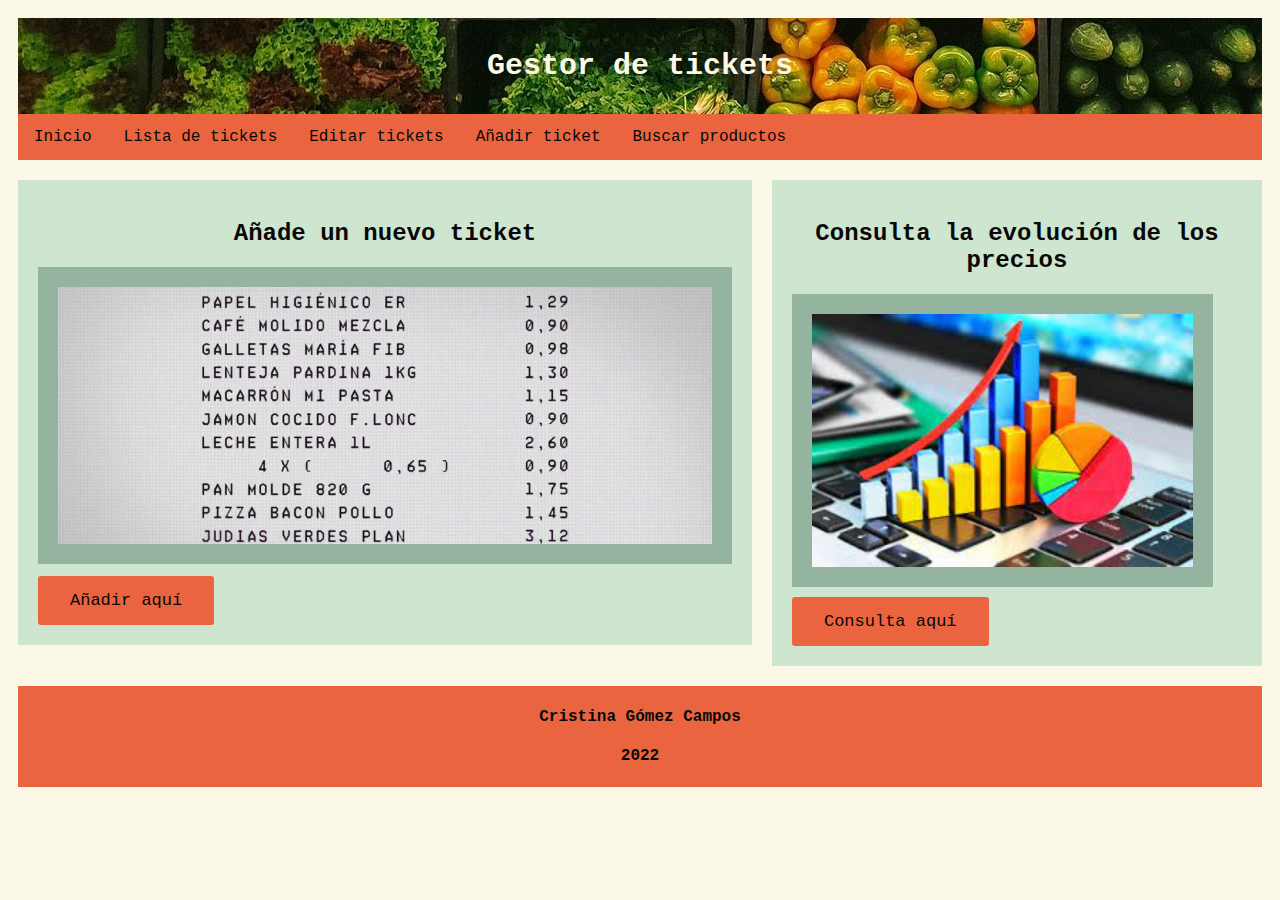
<file: index.html>
<!DOCTYPE html>
<html lang="en">
<head>
    <meta charset="UTF-8">
    <meta http-equiv="X-UA-Compatible" content="IE=edge">
    <meta name="viewport" content="width=device-width, initial-scale=1.0">
    <title>Tickets</title>
    <link rel="stylesheet" href="/index.css">
    <script type="module" src="index.js"></script>
</head>
<body>
    <div class="header">
        <p>Gestor de tickets</p>
      </div>
      
      <div class="topnav">
        <a href="/index.html">Inicio</a>
        <a href="/lista.html">Lista de tickets</a>
        <a href="/editar.html">Editar tickets</a>
        <a href="/anadir.html">Añadir ticket</a>
        <a href="/buscar.html">Buscar productos</a>
      </div>
      
      <div class="row">
        <div class="leftcolumn">
          <div class="card">
            <h2 id="textoCentrado">Añade un nuevo ticket</h2>
            <img class="marco" src="/ticket.jpg"></img>
            <button class="boton"><a href="/anadir.html"><span>Añadir aquí</span></a></button>
          </div>
        </div>
        <div class="rightcolumn">
          <div class="card">
            <h2 id="textoCentrado">Consulta la evolución de los precios</h2>
            <img class="marco2" src="/barras.jpg"></img>
            <button class="boton"><a href="/buscar.html"><span>Consulta aquí</span></a></button>
          </div>
        </div>
        
      </div>
      
      <div class="footer">
        <h4>Cristina Gómez Campos</h4>
        <h4>2022</h4>
      </div>
</body>
</html>
</file>
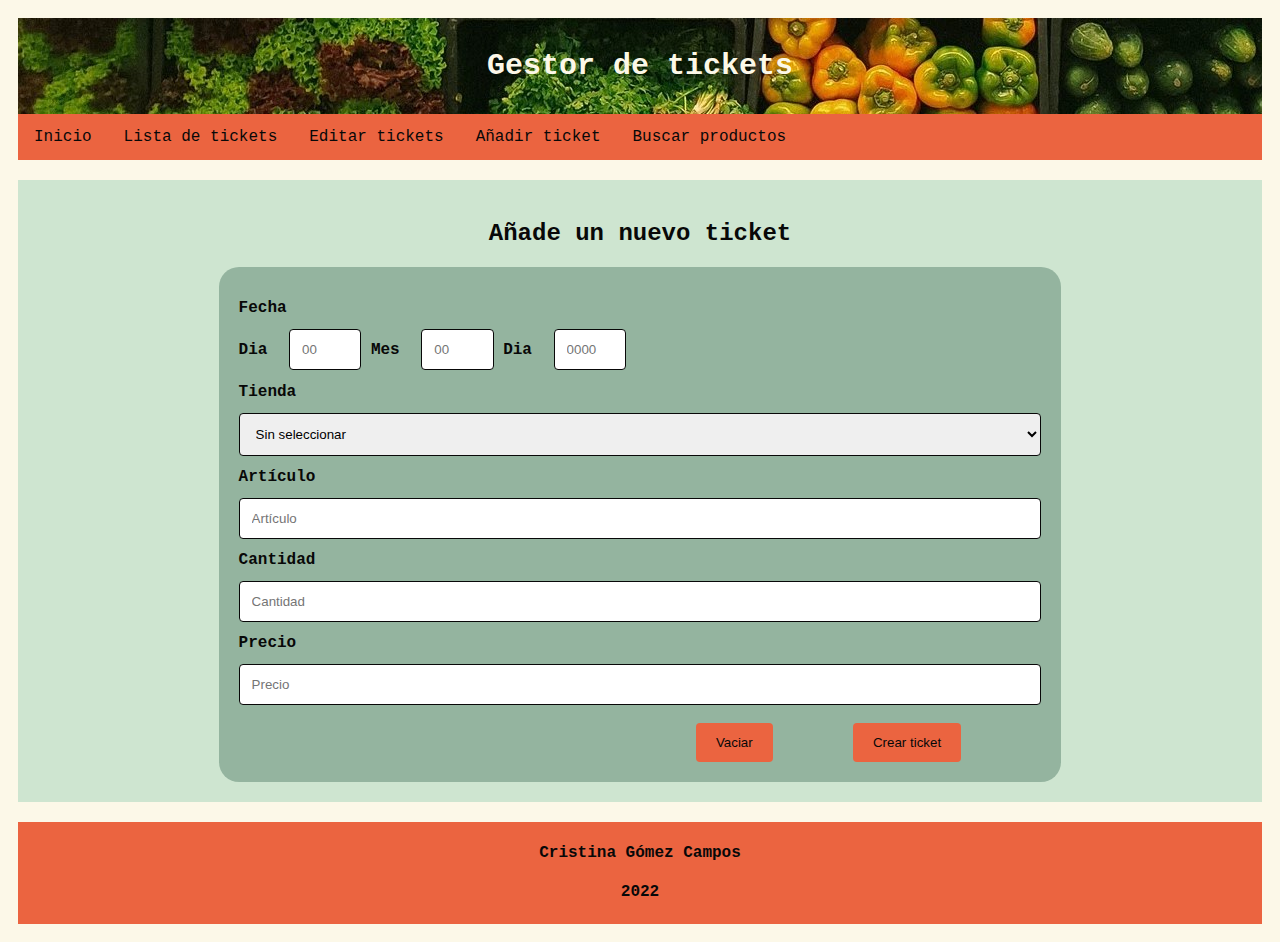
<file: anadir.html>
<!DOCTYPE html>
<html lang="en">
<head>
    <meta charset="UTF-8">
    <meta http-equiv="X-UA-Compatible" content="IE=edge">
    <meta name="viewport" content="width=device-width, initial-scale=1.0">
    <title>Añadir</title>
    <link rel="stylesheet" href="/anadir.css">
    <script type="module" src="anadir.js"></script>
    <script type="module" src="ticket.store.js"></script>
</head>
<body>
    <div class="header">
        <p>Gestor de tickets</p>
      </div>
    <div class="topnav">
        <a href="/index.html">Inicio</a>
        <a href="/lista.html">Lista de tickets</a>
        <a href="/editar.html">Editar tickets</a>
        <a href="/anadir.html">Añadir ticket</a>
        <a href="/buscar.html">Buscar productos</a>
        
    </div>
    <div class="card">
        <h2 id="textoCentrado">Añade un nuevo ticket</h2>
        <div class="marco">
            <form>
                <div class="row">
                  <label>Fecha</label>
                  <br>
                  <label for="dia">Dia</label>
                  <input type="number" id="dia" name="dia" placeholder="00">
                  <label for="mes">Mes</label>
                  <input type="number" id="mes" name="mes" placeholder="00">
                  <label for="año">Dia</label>
                  <input type="number" id="año" name="año" placeholder="0000">
                </div>
                <div class="row">
                  <label for="tienda">Tienda</label>
                  <select id="tienda" name="tienda">
                    <option value="">Sin seleccionar</option>
                    <option value="Carrefour">Carrefour</option>
                    <option value="Dia">Dia</option>
                    <option value="Ahorramas">Ahorramas</option>
                    <option value="Lidl">Lidl</option>
                    <option value="Aldi">Aldi</option>
                    <option value="Alcampo">Alcampo</option>
                    <option value="Mercadona">Mercadona</option>
                    <option value="Mercadona">Otras</option>
                  </select>
                </div>
                <div class="row">
                  <label for="articulo">Artículo</label>
                  <input type="text" id="articulo" name="articulo" placeholder="Artículo">
                </div>
                <div class="row">
                  <label for="cantidad">Cantidad</label>
                  <input type="text" id="cantidad" name="cantidad" placeholder="Cantidad">
                </div>
                <div class="row">
                  <label for="preciounit">Precio</label>
                  <input type="text" id="precio" name="precio" placeholder="Precio">
                </div>
                <div class="row">
                  <div class="row" id="añadido"></div>
                </div>
                
                <br>
                <div class="row">
                    <input type="button" id="crear" value="Crear ticket">
                    <input type="reset" value="Vaciar">
                </div>
            </form>
        </div>
    </div>

    <div class="footer">
        <h4>Cristina Gómez Campos</h4>
        <h4>2022</h4>
    </div>
    
</body>
</html>
</file>
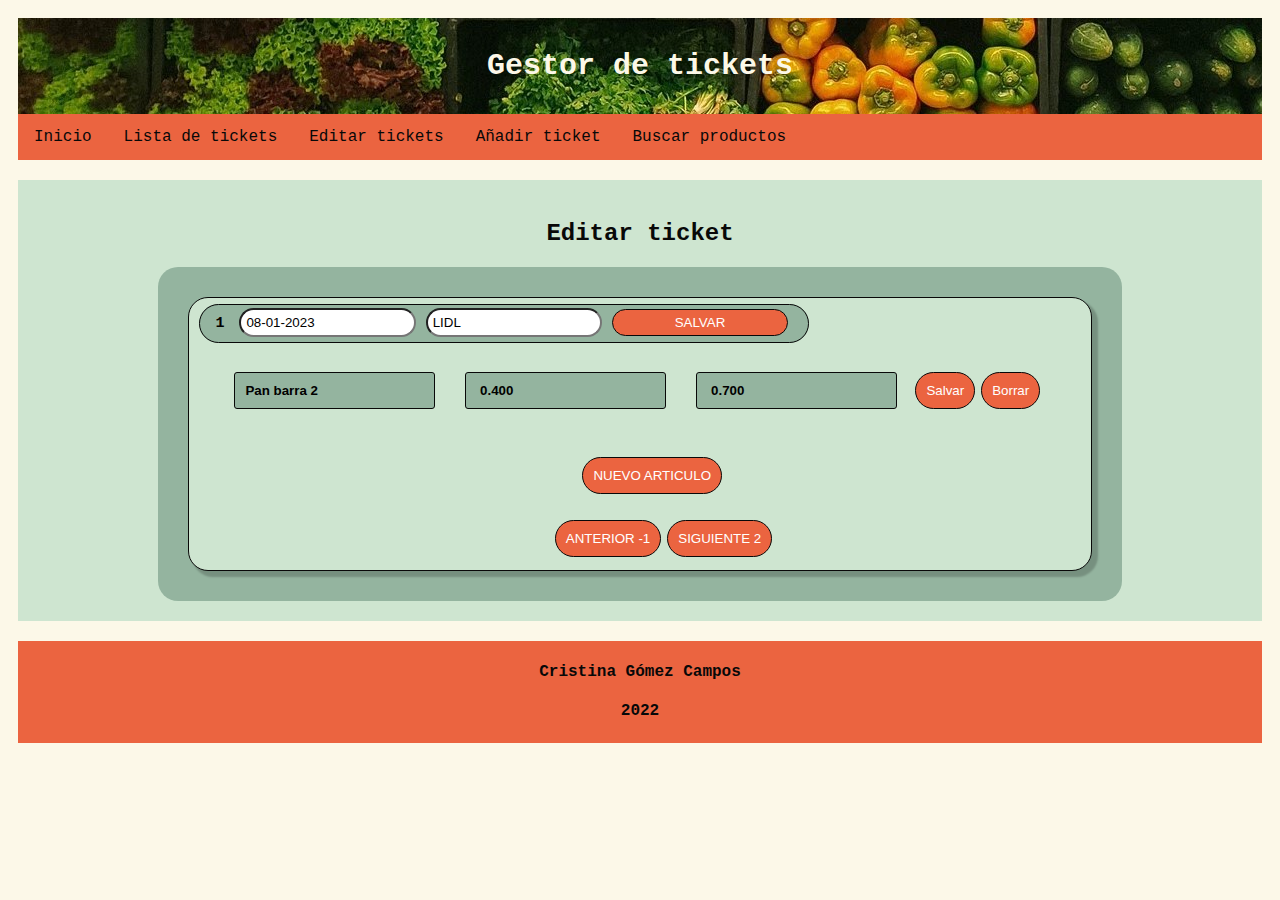
<file: editar.html>
<!DOCTYPE html>
<html lang="en">
<head>
    <meta charset="UTF-8">
    <meta http-equiv="X-UA-Compatible" content="IE=edge">
    <meta name="viewport" content="width=device-width, initial-scale=1.0">
    <title>Editar</title>
    <link rel="stylesheet" href="/editar.css">
    <script type="module" src="editar.js"></script>
</head>
<body>
    <div class="header">
        <p>Gestor de tickets</p>
      </div>
    <div class="topnav">
        <a href="/index.html">Inicio</a>
        <a href="/lista.html">Lista de tickets</a>
        <a href="/editar.html">Editar tickets</a>
        <a href="/anadir.html">Añadir ticket</a>
        <a href="/buscar.html">Buscar productos</a>
        
    </div>
    <div class="card">
        <h2 id="textoCentrado">Editar ticket</h2>
        <div class="marco">
          <div id="id-pagina"></div>
        </div>
    </div>

    <div class="footer">
        <h4>Cristina Gómez Campos</h4>
        <h4>2022</h4>
    </div>
</body>
</html>
</file>
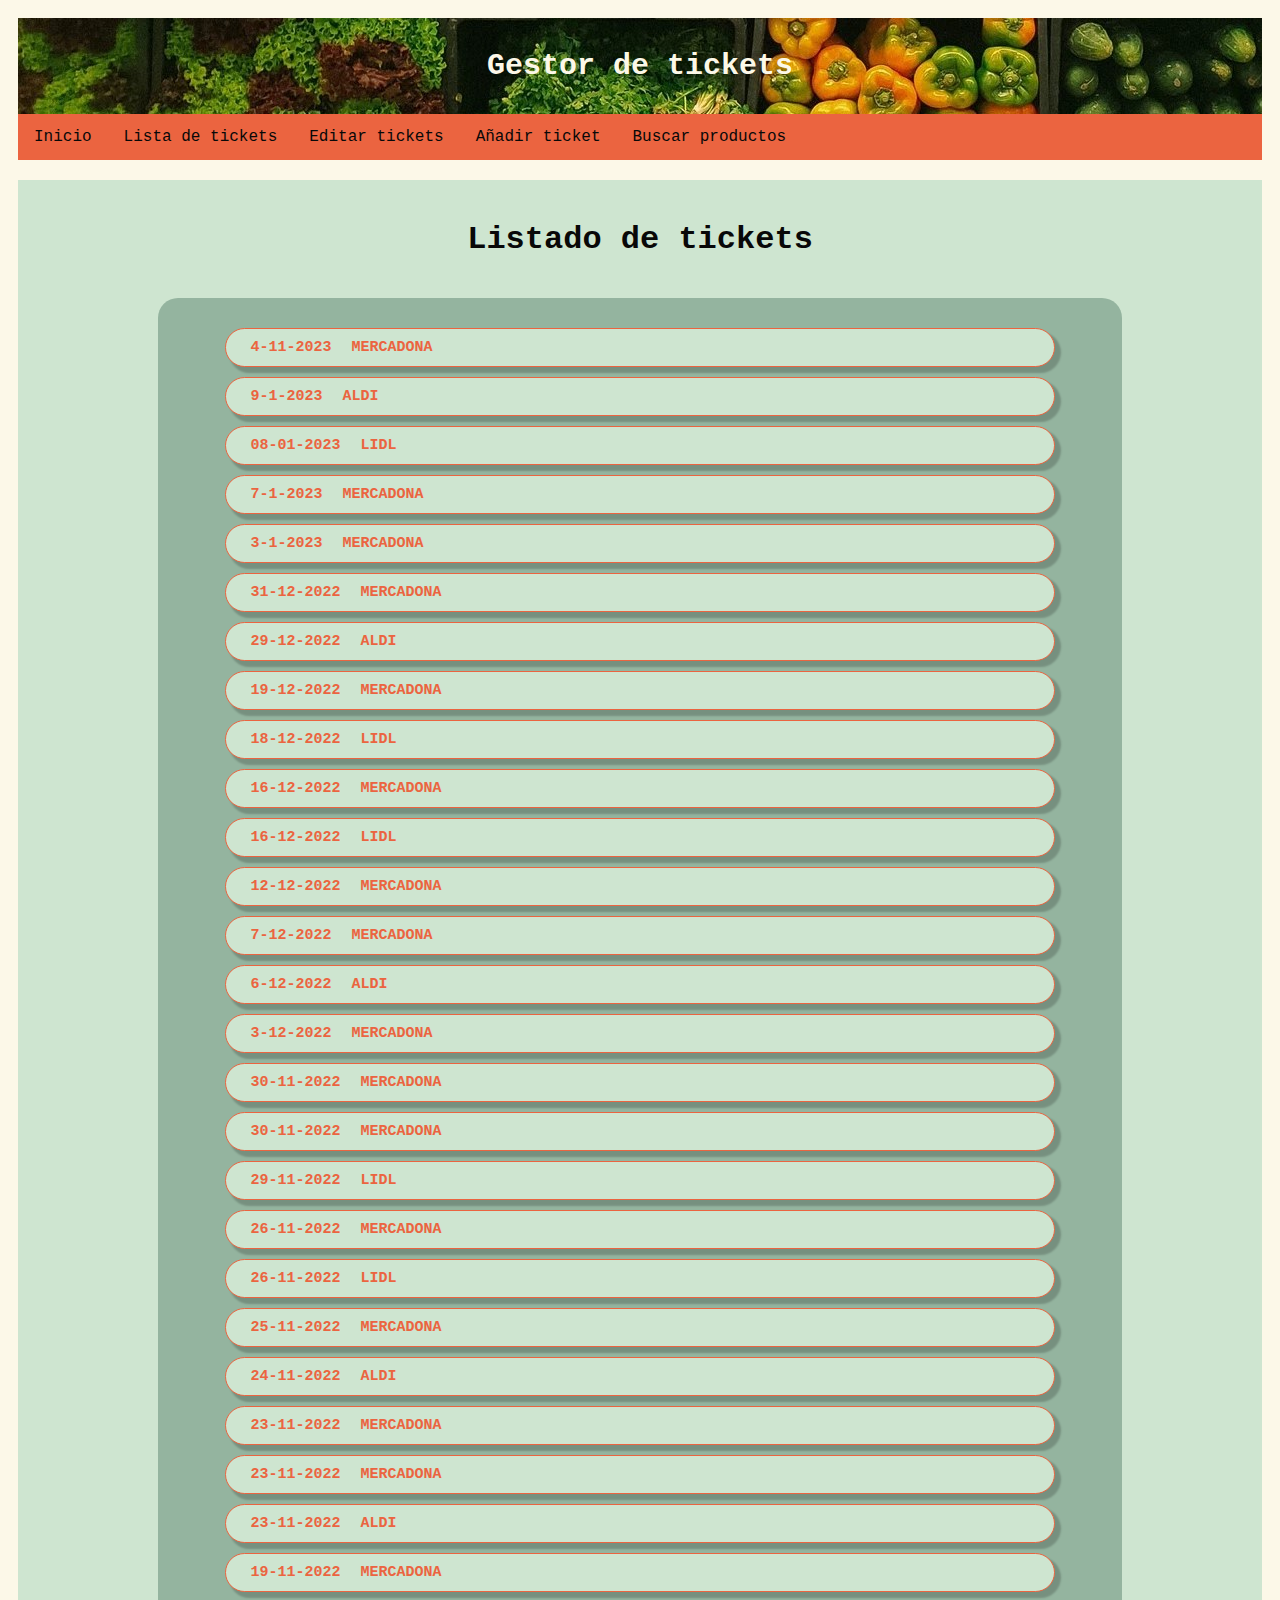
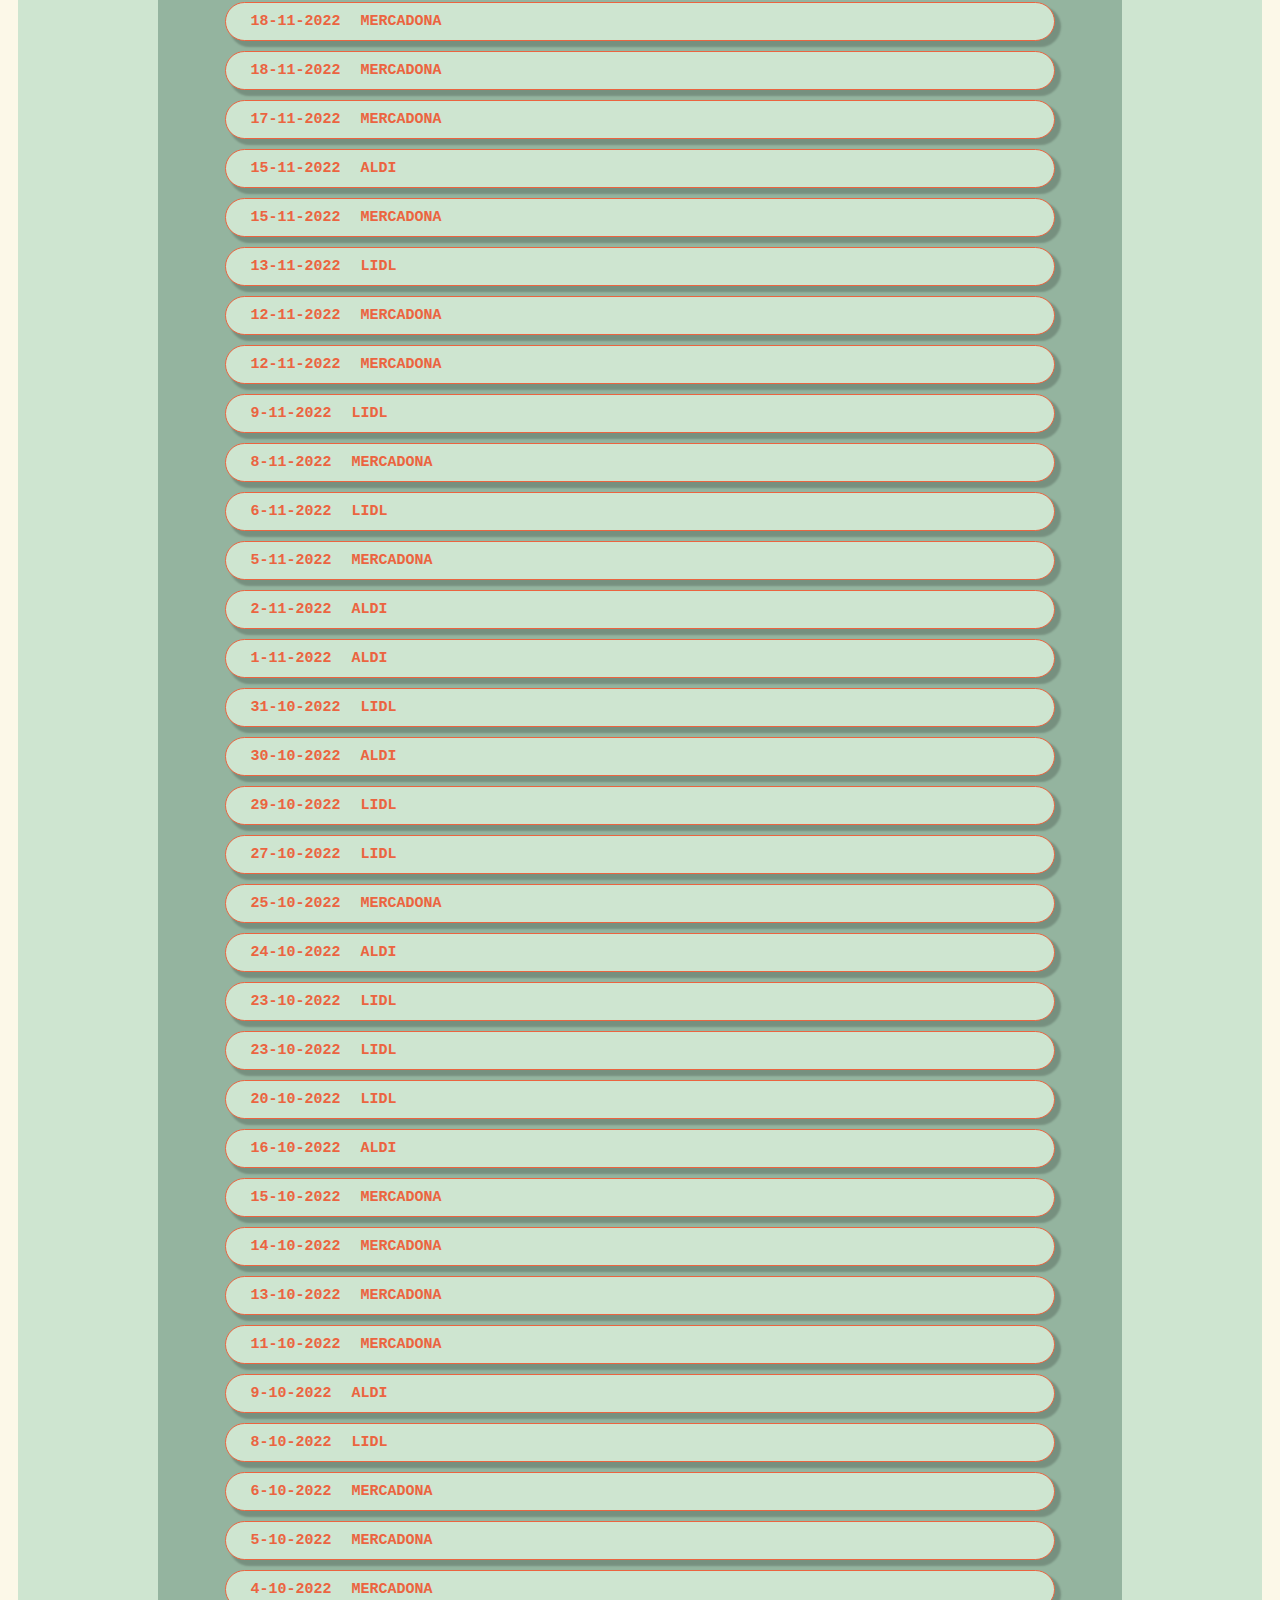
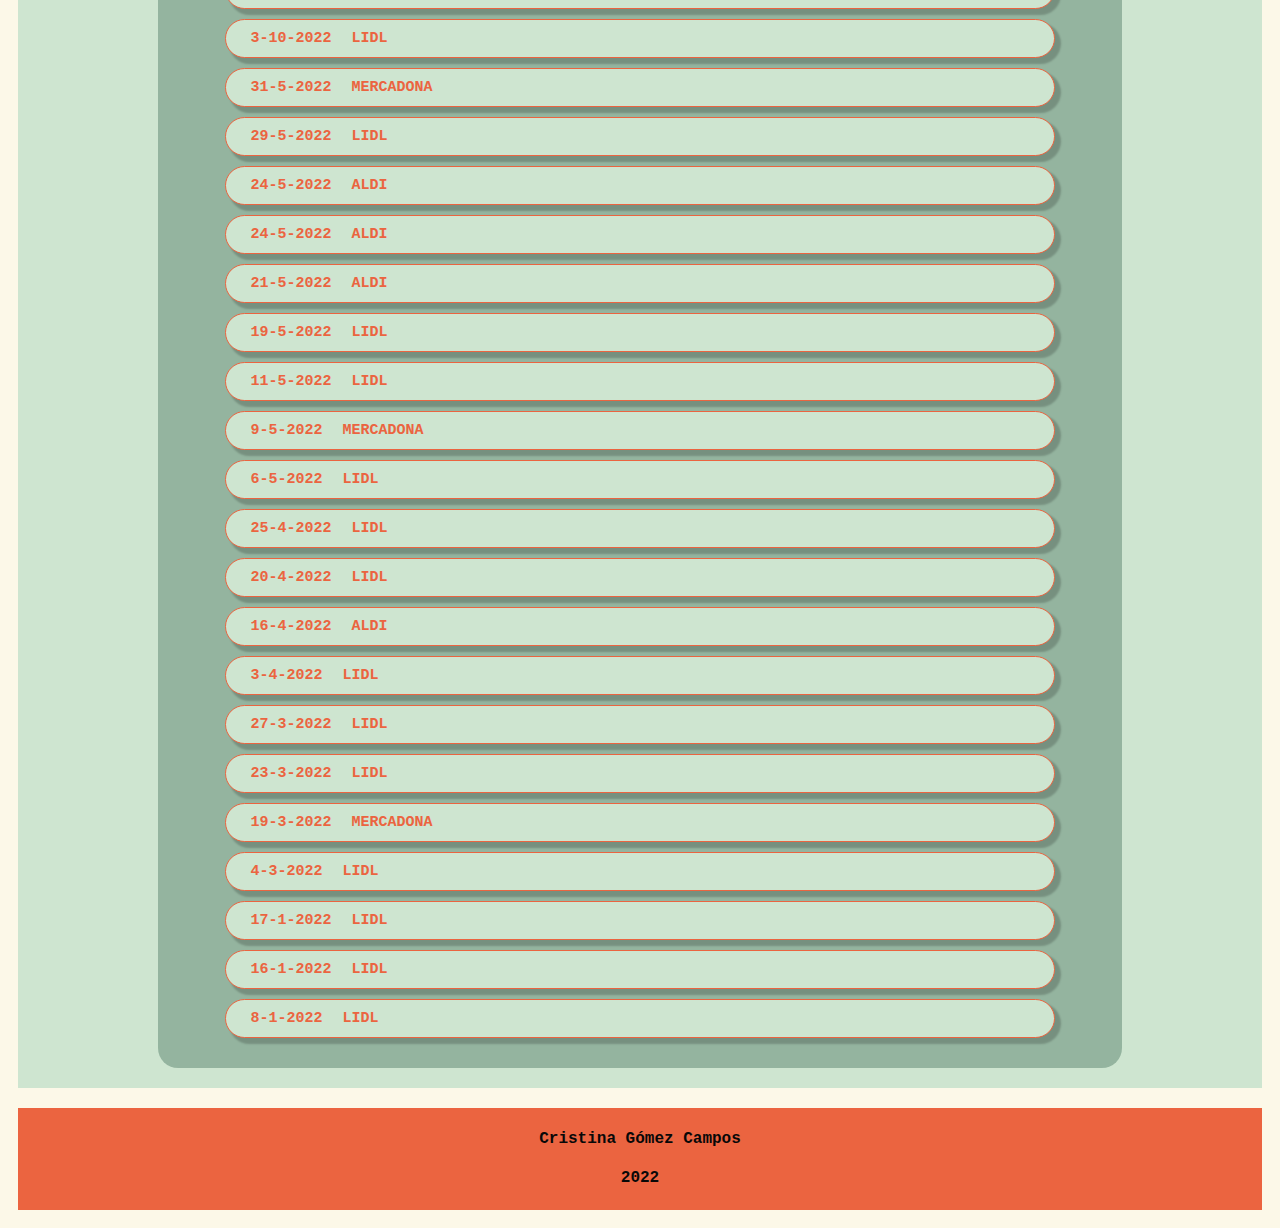
<file: lista.html>
<!DOCTYPE html>
<html lang="es">
<head>
    <meta charset="UTF-8">
    <meta http-equiv="X-UA-Compatible" content="IE=edge">
    <meta name="viewport" content="width=device-width, initial-scale=1.0">
    <title>Lista</title>
    <link rel="stylesheet" href="/lista.css">
    <script type="module" src="ticket.store.js"></script>
    <script type="module" src="form.js"></script>
    <script type="module" src="ticket.lista.js"></script>
</head>
<body>
    <div class="header">
        <p>Gestor de tickets</p>
      </div>
      
      <div class="topnav">
        <a href="/index.html">Inicio</a>
        <a href="/lista.html">Lista de tickets</a>
        <a href="/editar.html">Editar tickets</a>
        <a href="/anadir.html">Añadir ticket</a>
        <a href="/buscar.html">Buscar productos</a>
      </div>
      <div class="card">
        <h1 id="textoCentrado">Listado de tickets</h1>
        <br>
        <div class="marco" id="lista">
           
        </div>
     </div>
      
      
      <div class="footer">
        <h4>Cristina Gómez Campos</h4>
        <h4>2022</h4>
      </div>
</body>
<script type="module" src="ticket.lista.js"></script>
</html>
</file>
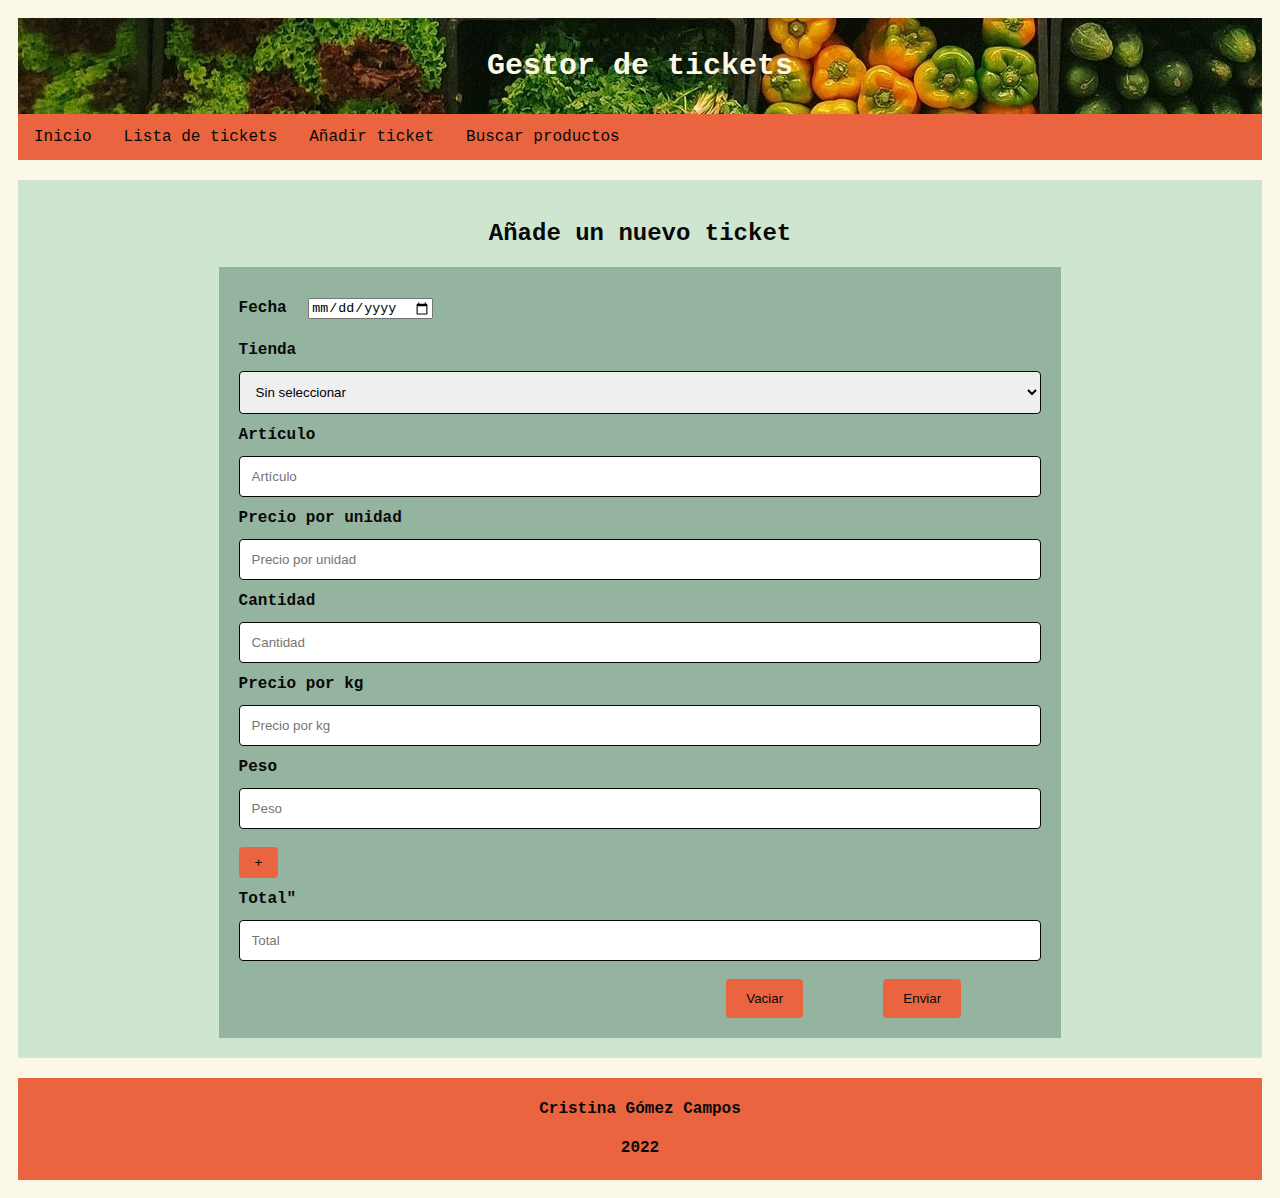
<file: html/añadir.html>
<!DOCTYPE html>
<html lang="en">
<head>
    <meta charset="UTF-8">
    <meta http-equiv="X-UA-Compatible" content="IE=edge">
    <meta name="viewport" content="width=device-width, initial-scale=1.0">
    <title>Añadir</title>
    <link rel="stylesheet" href="../css/añadir_editar.css">
</head>
<body>
    <div class="header">
        <p>Gestor de tickets</p>
      </div>
    <div class="topnav">
        <a href="../index.html">Inicio</a>
        <a href="lista.html">Lista de tickets</a>
        <a href="añadir.html">Añadir ticket</a>
        <a href="buscar.html">Buscar productos</a>
        
    </div>
    <div class="card">
        <h2 id="textoCentrado">Añade un nuevo ticket</h2>
        <div class="marco">
            <form>
                <div class="row">
                  <label for="fecha">Fecha</label>
                  <input type="date" id="fecha" name="fecha" placeholder="Your name..">
                </div>
                <div class="row">
                  <label for="tienda">Tienda</label>
                  <select id="tienda" name="tienda">
                    <option value="">Sin seleccionar</option>
                    <option value="carrefour">Carrefour</option>
                    <option value="dia">Dia</option>
                    <option value="ahorramas">Ahorramas</option>
                    <option value="lidl">Lidl</option>
                    <option value="aldi">Aldi</option>
                    <option value="alcampo">Alcampo</option>
                  </select>
                </div>
                <div class="row">
                  <label for="articulo">Artículo</label>
                  <input type="text" id="articulo" name="articulo" placeholder="Artículo">
                </div>
                <div class="row">
                  <label for="preciounit">Precio por unidad</label>
                  <input type="text" id="preciounit" name="preciounit" placeholder="Precio por unidad">
                </div>
                <div class="row">
                  <label for="cantidad">Cantidad</label>
                  <input type="text" id="cantidad" name="cantidad" placeholder="Cantidad">
                </div>
                <div class="row">
                  <label for="preciokg">Precio por kg</label>
                  <input type="text" id="preciokg" name="preciokg" placeholder="Precio por kg">
                </div>
                <div class="row">
                  <label for="peso">Peso</label>
                  <input type="text" id="peso" name="peso" placeholder="Peso">
                </div>
                <div class="row">
                  <div class="row" id="añadido"></div>
                  <br>
                  <button type="button" class ="boton" onclick="añadir()">+</button>
                
                </div>
                <div class="row">
                  <label for="total">Total"</label>
                  <input type="text" id="total" name="total" placeholder="Total">
                </div>
                
                  <br>
                <div class="row">
                    <input type="submit" value="Enviar">
                    <input type="reset" value="Vaciar">
                </div>
            </form>
        </div>
    </div>

    <div class="footer">
        <h4>Cristina Gómez Campos</h4>
        <h4>2022</h4>
    </div>
    <script>
     

      function añadir(){
        var espacio = document.getElementById("añadido");
        var campo = document.createElement("label");
        campo.innerText = "Artículo";
        var campoI = document.createElement("input");
        campoI.type = "text";
        campoI.id = "articulo";
        campoI.name = "articulo";
        campoI.placeholder = "Artículo";
        var campo2 = document.createElement("label");
        campo2.innerText = "Precio por kg";
        var campoII = document.createElement("input");
        campoII.type = "text";
        campoII.id = "preciokg";
        campoII.name = "preciokg";
        campoII.placeholder = "Precio por kg";
        var campo3 = document.createElement("label");
        campo3.innerText = "Peso";
        var campoIII = document.createElement("input");
        campoIII.type = "text";
        campoIII.id = "cantidad";
        campoIII.name = "cantidad";
        campoIII.placeholder = "Cantidad";
        espacio.appendChild(campo);
        espacio.appendChild(campoI);
        espacio.appendChild(campo2);
        espacio.appendChild(campoII);
        espacio.appendChild(campo3);
        espacio.appendChild(campoIII);
        
        

      }
    </script>
</body>
</html>
</file>
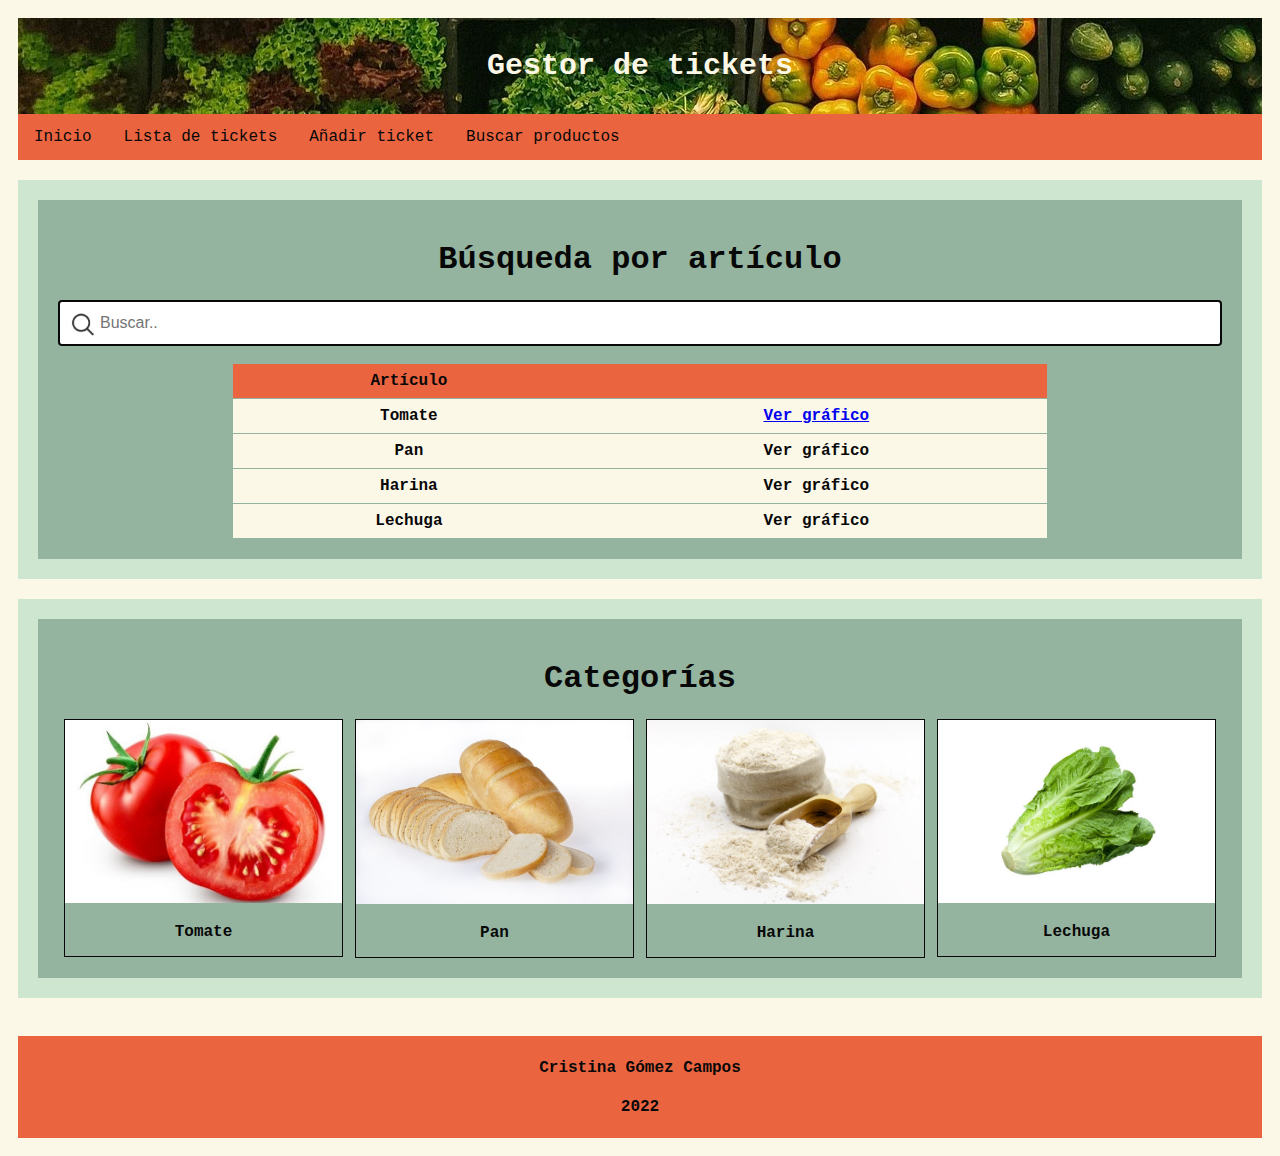
<file: html/buscar.html>
<!DOCTYPE html>
<html lang="es">
<head>
    <meta charset="UTF-8">
    <meta http-equiv="X-UA-Compatible" content="IE=edge">
    <meta name="viewport" content="width=device-width, initial-scale=1.0">
    <title>Buscador</title>
    <link rel="stylesheet" href="../css/buscar.css">
   
</head>
<body>
    <div class="header">
        <p>Gestor de tickets</p>
      </div>
      
      <div class="topnav">
        <a href="../index.html">Inicio</a>
        <a href="lista.html">Lista de tickets</a>
        <a href="añadir.html">Añadir ticket</a>
        <a href="buscar.html">Buscar productos</a>
      </div>
      
      <div class="card">
        <div class="marco">
            <h1 id="textoCentrado">Búsqueda por artículo</h1>
            <form>
                <input type="text" name="buscar" placeholder="Buscar..">
            </form>
            <br>
            <table>
                <tr>
                <th>Artículo</th>
                <th></th>
                </tr>
                <tr>
                <td>Tomate</td>
                <td><a href="grafico.html">Ver gráfico</a></td>
                </tr>
                <tr>
                <td>Pan</td>
                <td>Ver gráfico</td>
                </tr>
                <tr>
                <td>Harina</td>
                <td>Ver gráfico</td>
                </tr>
                <tr>
                <td>Lechuga</td>
                <td>Ver gráfico</td>
                </tr>
            </table>
        </div>
      </div>
      <div class="card">
            <div class="marco">
                <h1 id="textoCentrado">Categorías</h1>
                <div class="responsive">
                    <div class="gallery">
                    <a  href="grafico.html">
                        <img src="../img/tomates.jpg" alt="Cinque Terre" width="600" height="400">
                    </a>
                    <div class="desc">Tomate</div>
                    </div>
                </div>
                
                
                <div class="responsive">
                    <div class="gallery">
                    <a  href="#">
                        <img src="../img/pan.jpg" alt="Forest" width="600" height="400">
                    </a>
                    <div class="desc">Pan</div>
                    </div>
                </div>
                
                <div class="responsive">
                    <div class="gallery">
                    <a  href="#">
                        <img src="../img/harina.jpg" alt="Northern Lights" width="600" height="400">
                    </a>
                    <div class="desc">Harina</div>
                    </div>
                </div>
                
                <div class="responsive">
                    <div class="gallery">
                    <a href="#">
                        <img src="../img/lechuga.jpg" alt="Mountains" width="600" height="400">
                    </a>
                    <div class="desc">Lechuga</div>
                    </div>
                </div>
                <div class="clearfix"></div>
            </div>
      </div>
      <br>
      <div class="footer">
        <h4>Cristina Gómez Campos</h4>
        <h4>2022</h4>
      </div>
</body>
</html>
</file>
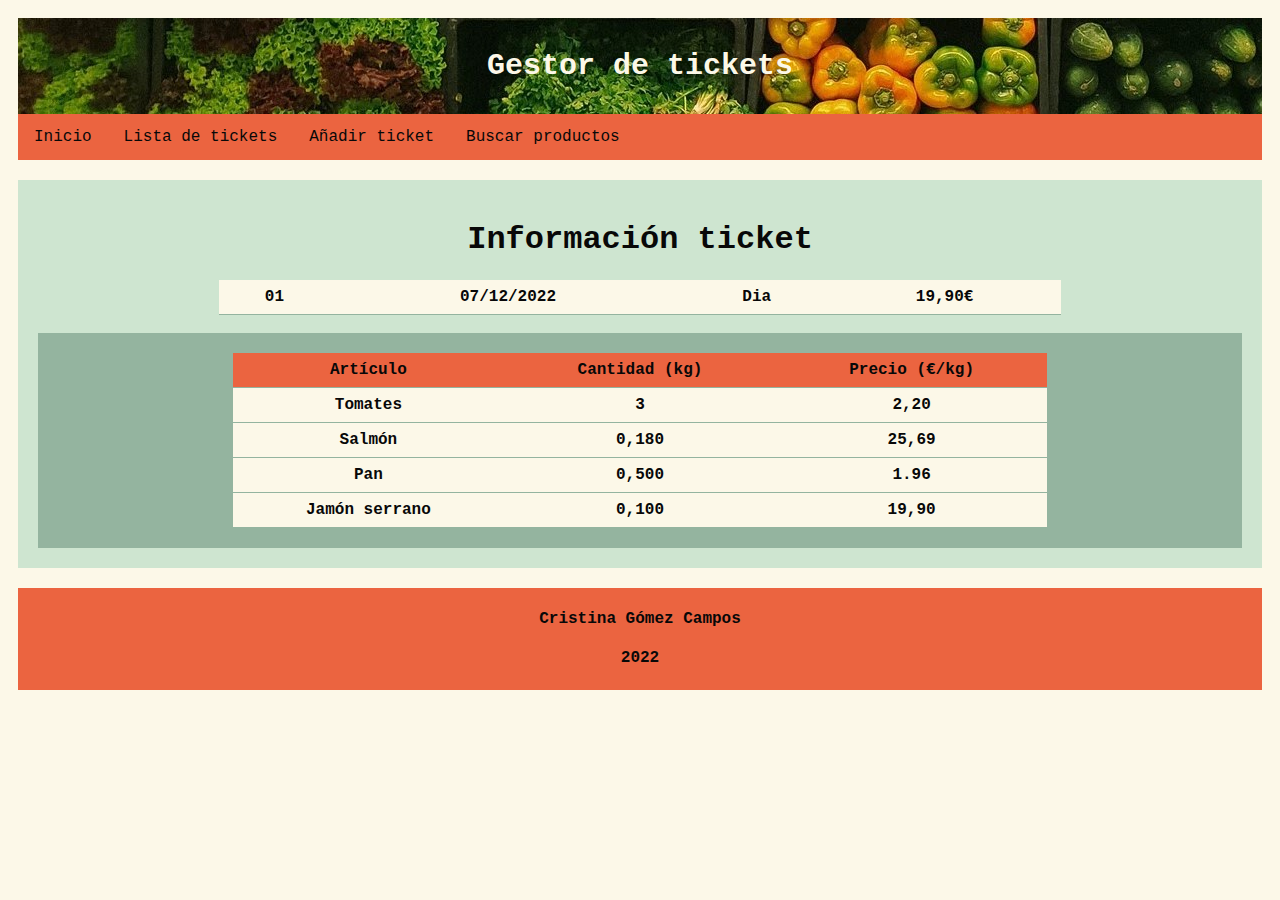
<file: html/consultar.html>
<!DOCTYPE html>
<html lang="es">
<head>
    <meta charset="UTF-8">
    <meta http-equiv="X-UA-Compatible" content="IE=edge">
    <meta name="viewport" content="width=device-width, initial-scale=1.0">
    <title>Lista</title>
    <link rel="stylesheet" href="../css/lista_consulta.css">
</head>
<body>
    <div class="header">
        <p>Gestor de tickets</p>
      </div>
      
      <div class="topnav">
        <a href="../index.html">Inicio</a>
        <a href="lista.html">Lista de tickets</a>
        <a href="añadir.html">Añadir ticket</a>
        <a href="buscar.html">Buscar productos</a>
      </div>
      <div class="card">
        <h1 id="textoCentrado">Información ticket</h1>
        <table>
            <tr>
            <td>01</td>
            <td>07/12/2022</td>
            <td>Dia</td>
            <td>19,90€</td>
            </tr>
        </table>
        <br>
        <div class="marco">
            <table>
                <tr>
                <th>Artículo</th>
                <th>Cantidad (kg)</th>
                <th>Precio (€/kg)</th>
                </tr>
                <tr>
                <td>Tomates</td>
                <td>3</td>
                <td>2,20</td>
                </tr>
                <tr>
                <td>Salmón</td>
                <td>0,180</td>
                <td>25,69</td>
                </tr>
                <tr>
                <td>Pan</td>
                <td>0,500</td>
                <td>1.96</td>
                </tr>
                <tr>
                <td>Jamón serrano</td>
                <td>0,100</td>
                <td>19,90</td>
                </tr>
            </table>
        </div>
     </div>
      
      
      <div class="footer">
        <h4>Cristina Gómez Campos</h4>
        <h4>2022</h4>
      </div>
</body>
</html>
</file>
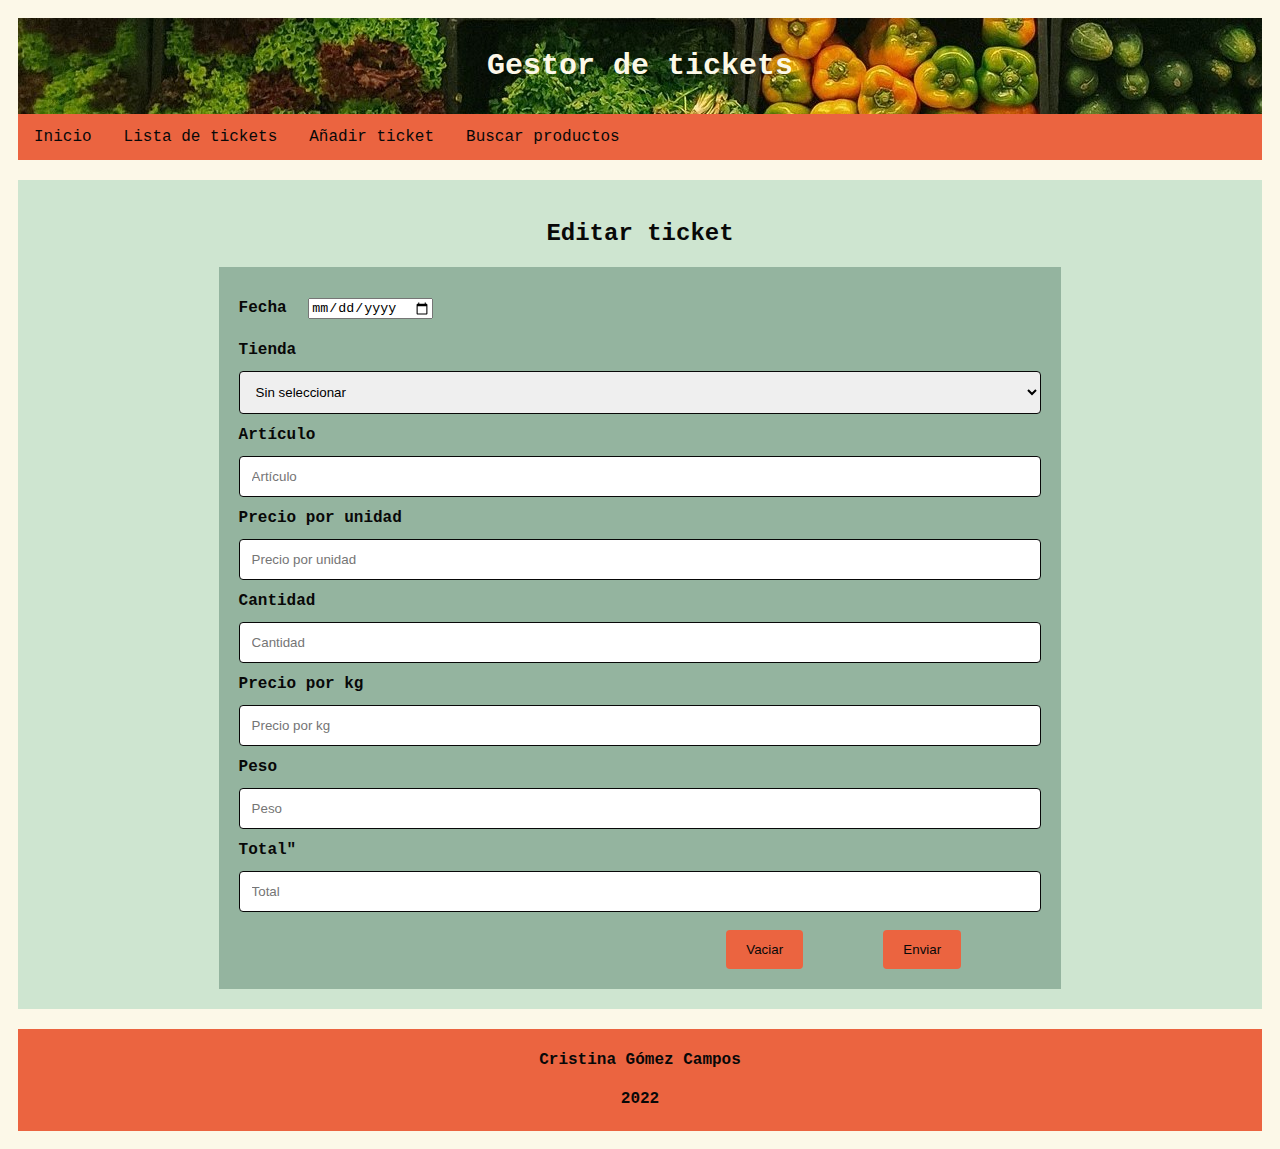
<file: html/editar.html>
<!DOCTYPE html>
<html lang="en">
<head>
    <meta charset="UTF-8">
    <meta http-equiv="X-UA-Compatible" content="IE=edge">
    <meta name="viewport" content="width=device-width, initial-scale=1.0">
    <title>Editar</title>
    <link rel="stylesheet" href="../css/añadir_editar.css">
</head>
<body>
    <div class="header">
        <p>Gestor de tickets</p>
      </div>
    <div class="topnav">
        <a href="../index.html">Inicio</a>
        <a href="lista.html">Lista de tickets</a>
        <a href="añadir.html">Añadir ticket</a>
        <a href="buscar.html">Buscar productos</a>
        
    </div>
    <div class="card">
        <h2 id="textoCentrado">Editar ticket</h2>
        <div class="marco">
          <form>
            <div class="row">
              <label for="fecha">Fecha</label>
              <input type="date" id="fecha" name="fecha" placeholder="Your name..">
            </div>
            <div class="row">
              <label for="tienda">Tienda</label>
              <select id="tienda" name="tienda">
                <option value="">Sin seleccionar</option>
                <option value="carrefour">Carrefour</option>
                <option value="dia">Dia</option>
                <option value="ahorramas">Ahorramas</option>
                <option value="lidl">Lidl</option>
                <option value="aldi">Aldi</option>
                <option value="alcampo">Alcampo</option>
              </select>
            </div>
            <div class="row">
              <label for="articulo">Artículo</label>
              <input type="text" id="articulo" name="articulo" placeholder="Artículo">
            </div>
            <div class="row">
              <label for="preciounit">Precio por unidad</label>
              <input type="text" id="preciounit" name="preciounit" placeholder="Precio por unidad">
            </div>
            <div class="row">
              <label for="cantidad">Cantidad</label>
              <input type="text" id="cantidad" name="cantidad" placeholder="Cantidad">
            </div>
            <div class="row">
              <label for="preciokg">Precio por kg</label>
              <input type="text" id="preciokg" name="preciokg" placeholder="Precio por kg">
            </div>
            <div class="row">
              <label for="peso">Peso</label>
              <input type="text" id="peso" name="peso" placeholder="Peso">
            </div>
            <div class="row">
              <label for="total">Total"</label>
              <input type="text" id="total" name="total" placeholder="Total">
            </div>
            
              <br>
            <div class="row">
                <input type="submit" value="Enviar">
                <input type="reset" value="Vaciar">
            </div>
        </form>
        </div>
    </div>

    <div class="footer">
        <h4>Cristina Gómez Campos</h4>
        <h4>2022</h4>
    </div>
</body>
</html>
</file>
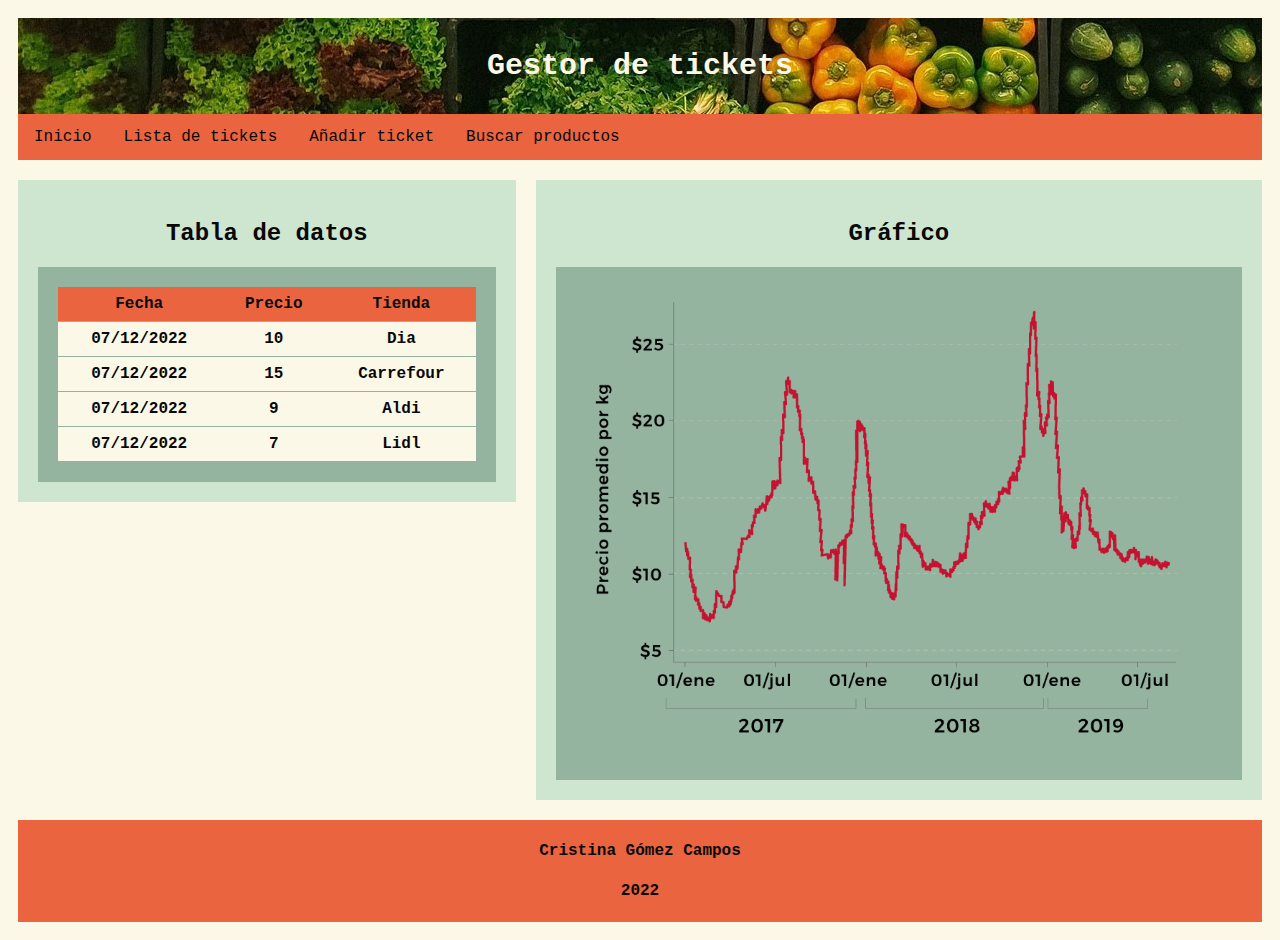
<file: html/grafico.html>
<!DOCTYPE html>
<html lang="es">
<head>
    <meta charset="UTF-8">
    <meta http-equiv="X-UA-Compatible" content="IE=edge">
    <meta name="viewport" content="width=device-width, initial-scale=1.0">
    <title>Gráfico</title>
    <link rel="stylesheet" href="../css/grafico.css">
</head>
<body>
    <div class="header">
        <p>Gestor de tickets</p>
      </div>
      
      <div class="topnav">
        <a href="../index.html">Inicio</a>
        <a href="lista.html">Lista de tickets</a>
        <a href="añadir.html">Añadir ticket</a>
        <a href="buscar.html">Buscar productos</a>
      </div>
      <div class="row">
            <div class="leftcolumn">
                <div class="card">
                    <h2 id="textoCentrado">Tabla de datos</h2>
                    <div class="marco">
                        <table>
                            <tr>
                            <th>Fecha</th>
                            <th>Precio</th>
                            <th>Tienda</th>
                            </tr>
                            <tr>
                            <td>07/12/2022</td>
                            <td>10</td>
                            <td>Dia</td>
                            </tr>
                            <tr>
                            <td>07/12/2022</td>
                            <td>15</td>
                            <td>Carrefour</td>
                            </tr>
                            <tr>
                            <td>07/12/2022</td>
                            <td>9</td>
                            <td>Aldi</td>
                            <tr>
                            <td>07/12/2022</td>
                            <td>7</td>
                            <td>Lidl</td>
                        </table>
                    </div>
                </div>
            </div>
            <div class="rightcolumn">
                <div class="card">
                  <h2 id="textoCentrado">Gráfico</h2>
                  <div class="marco">
                    <img src="../img/gra_tomate.png"></img>
                  </div>
                </div>
            </div>
        </div>    
      
      
      <div class="footer">
        <h4>Cristina Gómez Campos</h4>
        <h4>2022</h4>
      </div>
</body>
</html>
</file>
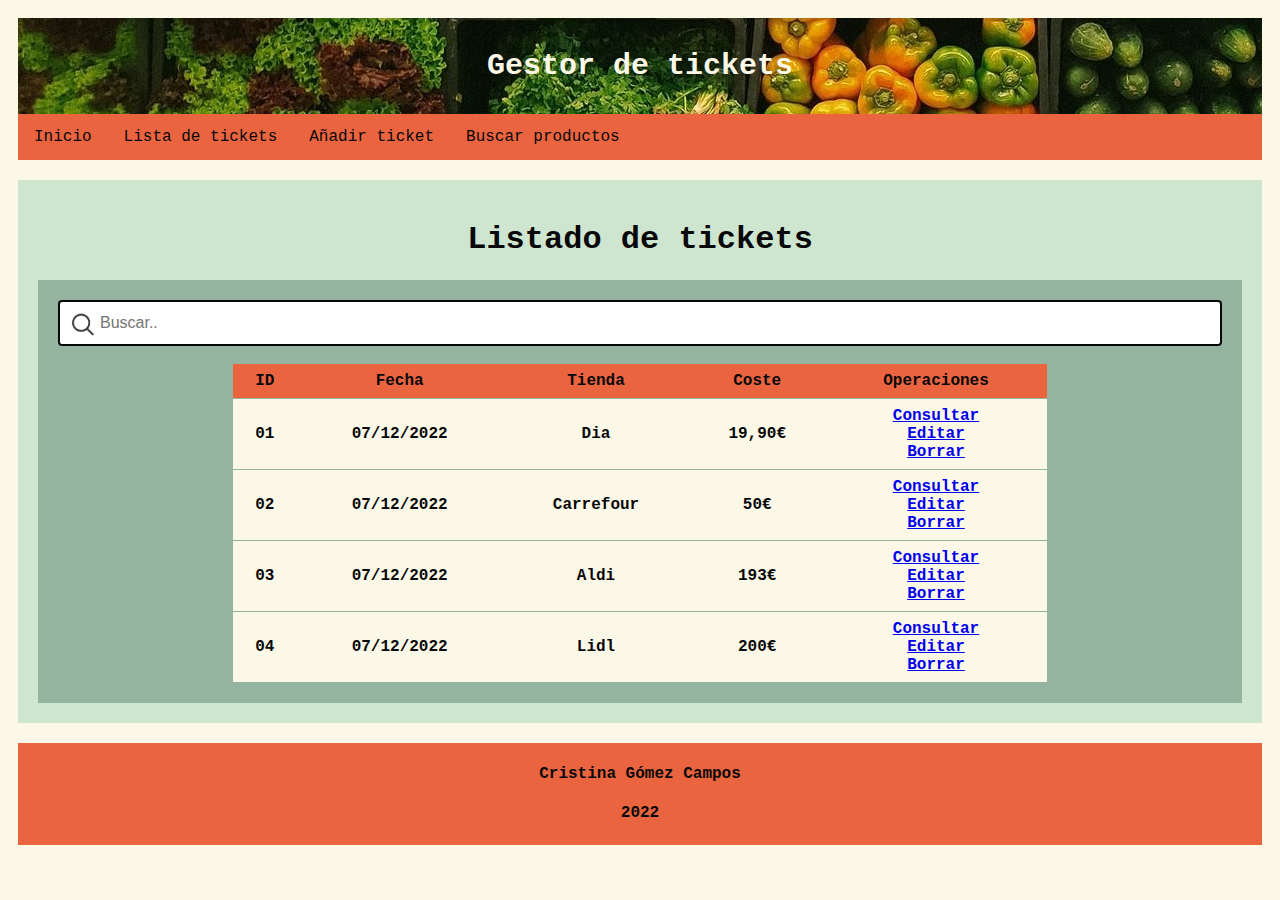
<file: html/lista.html>
<!DOCTYPE html>
<html lang="es">
<head>
    <meta charset="UTF-8">
    <meta http-equiv="X-UA-Compatible" content="IE=edge">
    <meta name="viewport" content="width=device-width, initial-scale=1.0">
    <title>Lista</title>
    <link rel="stylesheet" href="../css/lista_consulta.css">
</head>
<body>
    <div class="header">
        <p>Gestor de tickets</p>
      </div>
      
      <div class="topnav">
        <a href="../index.html">Inicio</a>
        <a href="lista.html">Lista de tickets</a>
        <a href="añadir.html">Añadir ticket</a>
        <a href="buscar.html">Buscar productos</a>
      </div>
      <div class="card">
        <h1 id="textoCentrado">Listado de tickets</h1>
        <div class="marco">
            <form>
                <input type="text" name="buscar" placeholder="Buscar..">
            </form>
            <br>
            <table>
                <tr>
                <th>ID</th>
                <th>Fecha</th>
                <th>Tienda</th>
                <th>Coste</th>
                <th>Operaciones</th>
                </tr>
                <tr>
                <td>01</td>
                <td>07/12/2022</td>
                <td>Dia</td>
                <td>19,90€</td>
                <td><a href="consultar.html">Consultar</a>
                    <br>
                    <a href="editar.html">Editar</a>
                    <br>
                    <a href="#">Borrar</a>
                </td>
                </tr>
                <tr>
                <td>02</td>
                <td>07/12/2022</td>
                <td>Carrefour</td>
                <td>50€</td>
                <td><a href="consultar.html">Consultar</a>
                    <br>
                    <a href="editar.html">Editar</a>
                    <br>
                    <a href="#">Borrar</a>
                </td>
                </tr>
                <tr>
                <td>03</td>
                <td>07/12/2022</td>
                <td>Aldi</td>
                <td>193€</td>
                <td><a href="consultar.html">Consultar</a>
                    <br>
                    <a href="editar.html">Editar</a>
                    <br>
                    <a href="#">Borrar</a></td>
                </tr>
                <tr>
                <td>04</td>
                <td>07/12/2022</td>
                <td>Lidl</td>
                <td>200€</td>
                <td><a href="consultar.html">Consultar</a>
                    <br>
                    <a href="editar.html">Editar</a>
                    <br>
                    <a href="#">Borrar</a></td>
                </tr>
            </table>
        </div>
     </div>
      
      
      <div class="footer">
        <h4>Cristina Gómez Campos</h4>
        <h4>2022</h4>
      </div>
</body>
</html>
</file>
<file: index.css>
* {
    box-sizing: border-box;
  }
  
  body {
    font-family: 'Courier New', Courier, monospace;
    padding: 10px;
    background: rgb(252, 248, 232);
  }
  
  /* Cabecera */
  .header {
    padding: 1px;
    font-size: 30px;
    font-weight: bold;
    text-align: center;
    color: rgb(252, 248, 232);
    text-decoration: solid;
    background-image: url(/portada.jpg);
  }
  
  .header h1 {
    font-size: 60px;
  }

  .header h3 {
    font-size: 30px;
  }
  
  /* NavBar*/
  .topnav {
    overflow: hidden;
    background-color: rgb(235, 100, 64);
  }
  
  .topnav a {
    float: left;
    display: block;
    color: rgb(8, 8, 8);
    text-align: center;
    padding: 14px 16px;
    text-decoration: none;
  }
  
  
  .topnav a:hover {
    background-color: rgb(206, 229, 208);
    color: rgb(235, 100, 64);
  }

  
  /* Columna izquierda*/
  .leftcolumn {   
    float: left;
    width: 59%;
  }
  
  /* Columna derecha */
  .rightcolumn {
    float: left;
    width: 41%;
    background-color: rgb(252, 248, 232);
    padding-left: 20px;
  }
  
  /* Fondo elementos */
  .marco {
    background-color:rgb(148, 180, 159);
    width: 100%;
    padding: 20px;
  }

  .marco2 {
    background-color:rgb(148, 180, 159);
    width: 93.5%;
    padding: 20px;
  }

  .row:after {
    content: "";
    display: table;
    clear: both;
  }
  
  
  /* Caja de contenidos */
  .card {
    background-color: rgb(206, 229, 208);
    padding: 20px;
    margin-top: 20px;
    color: rgb(8, 8, 8);
    font-weight: bold;
    
  }

  #textoCentrado {
    text-align: center;
  }

  
  .boton {
    background-color: rgb(235, 100, 64);
    border: none;
    border-radius: 3px;
    padding: 15px 32px;
    text-align: center;
    font-family: 'Courier New', Courier, monospace;
    font-size: 17px;
    margin-top: 1%;
    
  }
  .boton a {
    color:  rgb(8, 8, 8);
  }

  .boton a:hover {
    color:  rgb(206, 229, 208);
  }

  .boton span {
    cursor: pointer;
    display: inline-block;
    position: relative;
    transition: 0.5s;
  }
  
  .boton span:after {
    content: '\00bb';
    position: absolute;
    opacity: 0;
    top: 0;
    right: -20px;
    transition: 0.5s;
  }
  
  .boton:hover span {
    padding-right: 25px;
  }
  
  .boton:hover span:after {
    opacity: 1;
    right: 0;
  }
 
 
  /* Footer */
  .footer {
    padding: 1px;
    text-align: center;
    color: rgb(8, 8, 8);
    background:  rgb(235, 100, 64);
    margin-top: 20px;
  }
  
  /* Responsive*/
  @media screen and (max-width: 800px) {
    .leftcolumn, .rightcolumn {   
      width: 100%;
      padding: 0;
    }
    .topnav a {
        float: none;
        width: 100%;
      }
  }
  
  /* Responsive*/
  @media screen and (max-width: 400px) {
    .topnav a {
      float: none;
      width: 100%;
    }
  }
</file>
<file: anadir.css>
* {
    box-sizing: border-box;
  }
  
  body {
    font-family: 'Courier New', Courier, monospace;
    padding: 10px;
    background: rgb(252, 248, 232);
  }
  
  /* Cabecera */
  .header {
    padding: 1px;
    font-size: 30px;
    font-weight: bold;
    text-align: center;
    color: rgb(252, 248, 232);
    text-decoration: solid;
    background-image: url(/portada.jpg);
  }
  
  .header h1 {
    font-size: 60px;
  }

  .header h3 {
    font-size: 30px;
  }
  

  /* NavBar*/
  .topnav {
    overflow: hidden;
    background-color: rgb(235, 100, 64);
  }
  
  .topnav a {
    float: left;
    display: block;
    color: rgb(8, 8, 8);
    text-align: center;
    padding: 14px 16px;
    text-decoration: none;
  }
  
  
  .topnav a:hover {
    background-color: rgb(206, 229, 208);
    color: rgb(235, 100, 64);
  }

  /* Fondo elementos */
  .marco {
    background-color: rgb(148, 180, 159);
    width: 70%;
    padding: 20px;
    margin-left: 15%;
    border-radius: 20px;
  }
  
  /* Caja de contenidos */
  .card {
    background-color: rgb(206, 229, 208);
    padding: 20px;
    margin-top: 20px;
    color: rgb(8, 8, 8);
    font-weight: bold;
    
  }

  #textoCentrado {
    text-align: center;
  }

  /* Campos de introducción de datos*/
  input[type=text], select, textarea {
    width: 100%;
    padding: 12px;
    border: 1px solid rgb(8, 8, 8);
    border-radius: 4px;
    resize: vertical;
  }

  /* Etiqueta*/
  label {
    padding: 12px 12px 12px 0;
    display: inline-block;
  }
  
   /* Botón crear*/
  input[type=button] {
    background-color: rgb(235, 100, 64);
    color: rgb(8, 8, 8);
    padding: 12px 20px;
    border: none;
    border-radius: 4px;
    cursor: pointer;
    float: right;
    margin-right: 10%;
  }
  
  input[type=button]:hover {
    background-color:rgb(252, 248, 232);
    color:  rgb(148, 180, 159);
    
  }

  /* Botón vaciar*/
  input[type=reset] {
    background-color: rgb(235, 100, 64);
    color: rgb(8, 8, 8);
    padding: 12px 20px;
    border: none;
    border-radius: 4px;
    cursor: pointer;
    float: right;
    margin-right: 10%;
  }

  input[type=reset]:hover {
    background-color:rgb(252, 248, 232);
    color:  rgb(148, 180, 159);
  }
  
  .boton{
    background-color: rgb(235, 100, 64);
    color: rgb(8, 8, 8);
    padding: 8px 16px;
    border: none;
    border-radius: 4px;
    cursor: pointer;
    
  }

  input[type=number]{
    width: 9%;
    padding: 12px;
    border: 1px solid rgb(8, 8, 8);
    border-radius: 4px;
    resize: vertical;
  }

/* Columnas del formulario*/
  .columna1 {
    float: left;
    width: 30%;
    margin-top: 6px;
    color: rgb(8, 8, 8);
  }
  
  .columna2 {
    float: left;
    width: 70%;
    margin-top: 6px;
  }
  
  
  .row:after {
    content: "";
    display: table;
    clear: both;
  }
  
  
  /* Footer */
  .footer {
    padding: 1px;
    text-align: center;
    color:  rgb(8, 8, 8);
    background:  rgb(235, 100, 64);
    margin-top: 20px;
  }
  
  /* Responsive*/
  @media screen and (max-width: 800px) {
    .leftcolumn, .rightcolumn {   
      width: 100%;
      padding: 0;
    }
    .topnav a {
        float: none;
        width: 100%;
    }
    .marco {
      display: block;
      overflow-x: auto;
    }
  }
  
  /* Responsive*/
  @media screen and (max-width: 400px) {
    .topnav a {
      float: none;
      width: 100%;
    }
    .marco {
      display: block;
      overflow-x: auto;
    }
  }
</file>
<file: editar.css>
* {
    box-sizing: border-box;
  }
  
body {
  font-family: 'Courier New', Courier, monospace;
  padding: 10px;
  background: rgb(252, 248, 232);
}

/* Cabecera */
.header {
  padding: 1px;
  font-size: 30px;
  font-weight: bold;
  text-align: center;
  color: rgb(252, 248, 232);
  text-decoration: solid;
  background-image: url(/portada.jpg);
}

.header h1 {
  font-size: 60px;
}

.header h3 {
  font-size: 30px;
}


/* NavBar*/
.topnav {
  overflow: hidden;
  background-color: rgb(235, 100, 64);
}

.topnav a {
  float: left;
  display: block;
  color: rgb(8, 8, 8);
  text-align: center;
  padding: 14px 16px;
  text-decoration: none;
}


.topnav a:hover {
  background-color: rgb(206, 229, 208);
  color: rgb(235, 100, 64);
}

/* Fondo elementos */
.marco {
  background-color: rgb(148, 180, 159);
  width: 80%;
  padding: 20px;
  margin-left: 10%;
  border-radius: 20px;
}

/* Caja de contenidos */
.card {
  background-color: rgb(206, 229, 208);
  padding: 20px;
  margin-top: 20px;
  color: rgb(8, 8, 8);
  font-weight: bold;
  
}

#textoCentrado {
  text-align: center;
}



.draw {
    display: inline;
    padding:10px;
    margin: 15px;
    border-radius:3px;
    border: 1px solid rgb(8, 8, 8);
	  font-weight: bold;
    background: rgb(148, 180, 159);;
}

.ticket {
    padding:10px;
	  margin: 10px;
    border: 1px solid rgb(8, 8, 8);;
    border-radius: 20px;
    box-shadow: 5px 5px 2px 1px rgba(0, 0, 0, 0.2);
    background : rgb(206, 229, 208);
    color: rgb(8, 8, 8);;
	  font-weight: bold;
	  font-size: 16px;
    font-size:15px;
}

.ticketHeader {
    display : inline;
    font: 10px;
    padding:10px;
    border-radius: 20px;
    border: 1px solid rgb(8, 8, 8);
    background : rgb(148, 180, 159);
}

.ticketHeaderInterior {
    display : inline;
    padding:5px;
    margin-right: 10px;
    font: 10px;
    min-width : 20%;
    width: 20%;
    border-radius: 20px;
    
}

.articulo {
	display : block;
	padding : 10px;
	margin:10px;
}



  
  
.row:after {
  content: "";
  display: table;
  clear: both;
}


/* Footer */
.footer {
  padding: 1px;
  text-align: center;
  color:  rgb(8, 8, 8);
  background:  rgb(235, 100, 64);
  margin-top: 20px;
}

/* Responsive*/
@media screen and (max-width: 800px) {
  .leftcolumn, .rightcolumn {   
    width: 100%;
    padding: 0;
  }
  .topnav a {
      float: none;
      width: 100%;
  }
  .marco {
    display: block;
    overflow-x: auto;
  }
}

/* Responsive*/
@media screen and (max-width: 400px) {
  .topnav a {
    float: none;
    width: 100%;
  }
  .marco {
    display: block;
    overflow-x: auto;
  }
}
</file>
<file: lista.css>
* {
    box-sizing: border-box;
  }
  
  body {
    font-family: 'Courier New', Courier, monospace;
    padding: 10px;
    background: rgb(252, 248, 232);
  }
  
  /* Cabecera */
  .header {
    padding: 1px;
    font-size: 30px;
    font-weight: bold;
    text-align: center;
    color: rgb(252, 248, 232);
    text-decoration: solid;
    background-image: url(/portada.jpg);
  }
  
  .header h1 {
    font-size: 60px;
  }

  .header h3 {
    font-size: 30px;
  }
  
  /* NavBar*/
  .topnav {
    overflow: hidden;
    background-color: rgb(235, 100, 64);
  }
  
  .topnav a {
    float: left;
    display: block;
    color: rgb(8, 8, 8);
    text-align: center;
    padding: 14px 16px;
    text-decoration: none;
  }
  
  
  .topnav a:hover {
    background-color: rgb(206, 229, 208);
    color: rgb(235, 100, 64);
  }
  

  
  /* Fondo elementos */
  .marco {
    background-color: rgb(148, 180, 159);
    width: 80%;
    padding: 20px;
    margin-left: 10%;
    border-radius: 20px;
  }
  
  /* Caja de contenidos */
  .card {
    background-color: rgb(206, 229, 208);
    padding: 20px;
    margin-top: 20px;
    color: rgb(8, 8, 8);
    font-weight: bold;
    
  }

  #textoCentrado {
    text-align: center;
  }

  .draw {
    display: inline;
    padding:10px;
    margin: 3px;
    border-radius:3px;
    border: 1px solid rgb(235, 100, 64);
	  font-weight: bold;
    background: rgb(252, 248, 232);
}

.ticket {
    padding:10px;
	  margin: 10px;
    margin-left: 5%;
    width: 90%;
    border: 1px solid rgb(235, 100, 64);
    border-radius: 20px;
    box-shadow: 5px 5px 2px 1px rgba(0, 0, 0, 0.2);
    background : rgb(206, 229, 208);
    color: rgb(235, 100, 64);
	  font-weight: bold;
	  font-size: 16px;
    font-size:15px;
}

.ticketHeader {
    display : inline;
    font: 10px;
    padding:10px;
    
}

.ticketHeaderInterior {
    display : inline;
    padding:5px;
    margin-right: 10px;
    font: 10px;
    min-width : 20%;
    width: 20%;
    margin-bottom: 5px;
}

.ticketCuerpo {
    height: auto;
}

.abierto {
    display : block;
}

.cerrado {
    background : rgb(10, 51, 16);
    display:none;
}

.tienda {
	font-weight : bold;
	font-size : 25px;
	border-radius : 2px;
	margin:10px;
}
.articulo {
	display : block;
	padding : 10px;
	margin:10px;
	color:black;
}


  .row:after {
    content: "";
    display: table;
    clear: both;
  }

  /*Canpo de búsqueda*/
  input[type=text] {
    width: 100%;
    box-sizing: border-box;
    border: 2px solid rgb(8, 8, 8);
    border-radius: 4px;
    font-size: 16px;
    background-color: rgb(255,255,255);
    background-image: url('/buscar.jpg');
    background-position: 10px 10px; 
    background-repeat: no-repeat;
    background-size: 3%;
    padding: 12px 20px 12px 40px;
  }

  #textobuscar {
    text-align: center;
    color: rgb(235, 100, 64);
  }
  #textobuscar select{
    appearance: none;
    -webkit-appearance: none;
    -moz-appearance: none;
	  width: 10%;
	  cursor: pointer;
  	padding: 7px 10px;
	  background: rgb(206, 229, 208);
	  color: rgb(235, 100, 64);
    text-align: center;
	  font-size: 20px;
	  border:2px solid rgb(235, 100, 64);
    border-radius: 20px;
    position: relative;
    transition: all 0.25s ease;
  }
  #textobuscar select:hover{
    background: rgb(206, 229, 208);
  }

  #textobuscar select::-ms-expand {
    display: none;
  }
  /* Footer */
  .footer {
    padding: 1px;
    text-align: center;
    color: rgb(8, 8, 8);
    background:  rgb(235, 100, 64);
    margin-top: 20px;
  }
  
  /* Responsive*/
  @media screen and (max-width: 800px) {
    .leftcolumn, .rightcolumn {   
      width: 100%;
      padding: 0;
    }
    .topnav a {
        float: none;
        width: 100%;
    }
    table {
      display: block;
      overflow-x: auto;
    }
  }
  
 
  @media screen and (max-width: 400px) {
    .topnav a {
      float: none;
      width: 100%;
    }
    table {
       display: block;
       overflow-x: auto;
     }
  }
</file>
<file: css/añadir_editar.css>
* {
    box-sizing: border-box;
  }
  
  body {
    font-family: 'Courier New', Courier, monospace;
    padding: 10px;
    background: rgb(252, 248, 232);
  }
  
  /* Cabecera */
  .header {
    padding: 1px;
    font-size: 30px;
    font-weight: bold;
    text-align: center;
    color: rgb(252, 248, 232);
    text-decoration: solid;
    background-image: url(../img/portada.jpg);
  }
  
  .header h1 {
    font-size: 60px;
  }

  .header h3 {
    font-size: 30px;
  }
  

  /* NavBar*/
  .topnav {
    overflow: hidden;
    background-color: rgb(235, 100, 64);
  }
  
  .topnav a {
    float: left;
    display: block;
    color: rgb(8, 8, 8);
    text-align: center;
    padding: 14px 16px;
    text-decoration: none;
  }
  
  
  .topnav a:hover {
    background-color: rgb(206, 229, 208);
    color: rgb(235, 100, 64);
  }

  /* Fondo elementos */
  .marco {
    background-color: rgb(148, 180, 159);
    width: 70%;
    padding: 20px;
    margin-left: 15%;
  }
  
  /* Caja de contenidos */
  .card {
    background-color: rgb(206, 229, 208);
    padding: 20px;
    margin-top: 20px;
    color: rgb(8, 8, 8);
    font-weight: bold;
    
  }

  #textoCentrado {
    text-align: center;
  }

  /* Campos de introducción de datos*/
  input[type=text], select, textarea {
    width: 100%;
    padding: 12px;
    border: 1px solid rgb(8, 8, 8);
    border-radius: 4px;
    resize: vertical;
  }

  /* Etiqueta*/
  label {
    padding: 12px 12px 12px 0;
    display: inline-block;
  }
  
   /* Botón submit*/
  input[type=submit] {
    background-color: rgb(235, 100, 64);
    color: rgb(8, 8, 8);
    padding: 12px 20px;
    border: none;
    border-radius: 4px;
    cursor: pointer;
    float: right;
    margin-right: 10%;
  }
  
  input[type=submit]:hover {
    background-color:rgb(252, 248, 232);
    color:  rgb(148, 180, 159);
    
  }

  /* Botón vaciar*/
  input[type=reset] {
    background-color: rgb(235, 100, 64);
    color: rgb(8, 8, 8);
    padding: 12px 20px;
    border: none;
    border-radius: 4px;
    cursor: pointer;
    float: right;
    margin-right: 10%;
  }

  input[type=reset]:hover {
    background-color:rgb(252, 248, 232);
    color:  rgb(148, 180, 159);
  }
  
  .boton{
    background-color: rgb(235, 100, 64);
    color: rgb(8, 8, 8);
    padding: 8px 16px;
    border: none;
    border-radius: 4px;
    cursor: pointer;
    
  }

/* Columnas del formulario*/
  .columna1 {
    float: left;
    width: 30%;
    margin-top: 6px;
    color: rgb(8, 8, 8);
  }
  
  .columna2 {
    float: left;
    width: 70%;
    margin-top: 6px;
  }
  
  
  .row:after {
    content: "";
    display: table;
    clear: both;
  }
  
  
  /* Footer */
  .footer {
    padding: 1px;
    text-align: center;
    color:  rgb(8, 8, 8);
    background:  rgb(235, 100, 64);
    margin-top: 20px;
  }
  
  /* Responsive*/
  @media screen and (max-width: 800px) {
    .leftcolumn, .rightcolumn {   
      width: 100%;
      padding: 0;
    }
    .topnav a {
        float: none;
        width: 100%;
    }
    .marco {
      display: block;
      overflow-x: auto;
    }
  }
  
  /* Responsive*/
  @media screen and (max-width: 400px) {
    .topnav a {
      float: none;
      width: 100%;
    }
    .marco {
      display: block;
      overflow-x: auto;
    }
  }
</file>
<file: css/buscar.css>
* {
    box-sizing: border-box;
  }
  
  body {
    font-family: 'Courier New', Courier, monospace;
    padding: 10px;
    background: rgb(252, 248, 232);
  }
  
  /* Cabecera */
  .header {
    padding: 1px;
    font-size: 30px;
    font-weight: bold;
    text-align: center;
    color: rgb(252, 248, 232);
    text-decoration: solid;
    background-image: url(../img/portada.jpg);
  }
  
  .header h1 {
    font-size: 60px;
  }

  .header h3 {
    font-size: 30px;
  }
  
  /* NavBar*/
  .topnav {
    overflow: hidden;
    background-color: rgb(235, 100, 64);
  }
  
  .topnav a {
    float: left;
    display: block;
    color: rgb(8, 8, 8);
    text-align: center;
    padding: 14px 16px;
    text-decoration: none;
  }
  
  
  .topnav a:hover {
    background-color: rgb(206, 229, 208);
    color: rgb(235, 100, 64);
  }
  
  /*Canpo de búsqueda*/
  input[type=text] {
    width: 100%;
    box-sizing: border-box;
    border: 2px solid rgb(8, 8, 8);
    border-radius: 4px;
    font-size: 16px;
    background-color: rgb(255,255,255);
    background-image: url('../img/buscar.jpg');
    background-position: 10px 10px; 
    background-repeat: no-repeat;
    background-size: 3%;
    padding: 12px 20px 12px 40px;
  }
  
  /* Fondo elementos */
  .marco {
    background-color: rgb(148, 180, 159);
    width: 100%;
    padding: 20px;
  }
  
  /* Caja de contenidos */
  .card {
    background-color: rgb(206, 229, 208);
    padding: 20px;
    margin-top: 20px;
    color: rgb(8, 8, 8);
    font-weight: bold;
    
  }

  #textoCentrado {
    text-align: center;
  }

  /*Tabla*/
  table {
    border-collapse: collapse;
    width: 70%;
    margin-left: 15%;
  }
  
  th {
    background-color:    rgb(235, 100, 64);
    color: rgb(8, 8, 8);
  }
  th, td {
    padding: 8px;
    text-align: center;
    border-bottom: 1px solid rgb(148, 180, 159);
  }
  
  td {
    background-color: rgb(252, 248, 232);
  }


  .row:after {
    content: "";
    display: table;
    clear: both;
  }

  /*Galería de imágenes*/
  div.gallery {
    border: 1px solid rgb(8, 8, 8);
    color:  rgb(8, 8, 8);
    text-decoration: solid;
  }
  
  
  div.gallery img {
    width: 100%;
    height: auto;
  }
  
  div.desc {
    padding: 15px;
    text-align: center;
  }
  
  .responsive {
    padding: 0 6px;
    float: left;
    width: 24.99999%;
  }

  img{
    width: 600px; 
    height: 400px;
  }

  .clearfix:after {
    content: "";
    display: table;
    clear: both;
  }
  
  
  /* Footer */
  .footer {
    padding: 1px;
    text-align: center;
    color: rgb(8, 8, 8);
    background:  rgb(235, 100, 64);
    margin-top: 20px;
  }
  
  /* Responsive*/
  @media screen and (max-width: 800px) {
    .leftcolumn, .rightcolumn {   
      width: 100%;
      padding: 0;
    }
    .topnav a {
        float: none;
        width: 100%;
      }
  }
  
  /* Responsive*/
  @media screen and (max-width: 400px) {
    .topnav a {
      float: none;
      width: 100%;
    }
    table {
      display: block;
      overflow-x: auto;
    }
  }
  
@media only screen and (max-width: 700px) {
    .responsive {
      width: 49.99999%;
      margin: 6px 0;
    }
    table {
      display: block;
      overflow-x: auto;
    }
  }
  
  @media only screen and (max-width: 500px) {
    .responsive {
      width: 100%;
    }
    table {
      display: block;
      overflow-x: auto;
    }
  }
</file>
<file: css/lista_consulta.css>
* {
    box-sizing: border-box;
  }
  
  body {
    font-family: 'Courier New', Courier, monospace;
    padding: 10px;
    background: rgb(252, 248, 232);
  }
  
  /* Cabecera */
  .header {
    padding: 1px;
    font-size: 30px;
    font-weight: bold;
    text-align: center;
    color: rgb(252, 248, 232);
    text-decoration: solid;
    background-image: url(../img/portada.jpg);
  }
  
  .header h1 {
    font-size: 60px;
  }

  .header h3 {
    font-size: 30px;
  }
  
  /* NavBar*/
  .topnav {
    overflow: hidden;
    background-color: rgb(235, 100, 64);
  }
  
  .topnav a {
    float: left;
    display: block;
    color: rgb(8, 8, 8);
    text-align: center;
    padding: 14px 16px;
    text-decoration: none;
  }
  
  
  .topnav a:hover {
    background-color: rgb(206, 229, 208);
    color: rgb(235, 100, 64);
  }
  

  
  /* Fondo elementos */
  .marco {
    background-color: rgb(148, 180, 159);
    width: 100%;
    padding: 20px;
  }
  
  /* Caja de contenidos */
  .card {
    background-color: rgb(206, 229, 208);
    padding: 20px;
    margin-top: 20px;
    color: rgb(8, 8, 8);
    font-weight: bold;
    
  }

  #textoCentrado {
    text-align: center;
  }

/*Tabla*/
  table {
    border-collapse: collapse;
    width: 70%;
    margin-left: 15%;
   
  }

  th {
    background-color:   rgb(235, 100, 64);
    color: rgb(8, 8, 8);
  }
  th, td {
    padding: 8px;
    text-align: center;
    border-bottom: 1px solid rgb(148, 180, 159);
  }

  td {
    background-color: rgb(252, 248, 232);
  }


  .row:after {
    content: "";
    display: table;
    clear: both;
  }

  /*Canpo de búsqueda*/
  input[type=text] {
    width: 100%;
    box-sizing: border-box;
    border: 2px solid rgb(8, 8, 8);
    border-radius: 4px;
    font-size: 16px;
    background-color: rgb(255,255,255);
    background-image: url('../img/buscar.jpg');
    background-position: 10px 10px; 
    background-repeat: no-repeat;
    background-size: 3%;
    padding: 12px 20px 12px 40px;
  }
  
  /* Footer */
  .footer {
    padding: 1px;
    text-align: center;
    color: rgb(8, 8, 8);
    background:  rgb(235, 100, 64);
    margin-top: 20px;
  }
  
  /* Responsive*/
  @media screen and (max-width: 800px) {
    .leftcolumn, .rightcolumn {   
      width: 100%;
      padding: 0;
    }
    .topnav a {
        float: none;
        width: 100%;
    }
    table {
      display: block;
      overflow-x: auto;
    }
  }
  
 
  @media screen and (max-width: 400px) {
    .topnav a {
      float: none;
      width: 100%;
    }
    table {
       display: block;
       overflow-x: auto;
     }
  }
</file>
<file: css/grafico.css>
* {
    box-sizing: border-box;
  }
  
  body {
    font-family: 'Courier New', Courier, monospace;
    padding: 10px;
    background: rgb(252, 248, 232);
  }
  
  /* Cabecera */
  .header {
    padding: 1px;
    font-size: 30px;
    font-weight: bold;
    text-align: center;
    color: rgb(252, 248, 232);
    text-decoration: solid;
    background-image: url(../img/portada.jpg);
  }
  
  .header h1 {
    font-size: 60px;
  }

  .header h3 {
    font-size: 30px;
  }
  
  /* NavBar*/
  .topnav {
    overflow: hidden;
    background-color: rgb(235, 100, 64);
  }
  
  .topnav a {
    float: left;
    display: block;
    color: rgb(8, 8, 8);
    text-align: center;
    padding: 14px 16px;
    text-decoration: none;
  }
  
  
  .topnav a:hover {
    background-color: rgb(206, 229, 208);
    color: rgb(235, 100, 64);
  }
  

  
  /* Fondo elementos */
  .marco {
    background-color: rgb(148, 180, 159);
    width: 100%;
    padding: 20px;
  }
  
  /* Caja de contenidos */
  .card {
    background-color: rgb(206, 229, 208);
    padding: 20px;
    margin-top: 20px;
    color: rgb(8, 8, 8);
    font-weight: bold;
    
  }

  #textoCentrado {
    text-align: center;
  }
   /* Columna izquierda*/
  .leftcolumn {   
    float: left;
    width: 40%;
  }
  
  /* Columna derecha */
  .rightcolumn {
    float: left;
    width: 60%;
    background-color: rgb(252, 248, 232);
    padding-left: 20px;
  }
  
  .row:after {
    content: "";
    display: table;
    clear: both;
  }
  
  .card img{
    height: auto;
    width: 100%;
  }

  /*Tabla*/
  table {
    border-collapse: collapse;
    height: auto;
    width: 100%;
  }

  th {
    background-color:   rgb(235, 100, 64);
    color: rgb(8, 8, 8);
  }
  th, td {
    padding: 8px;
    text-align: center;
    border-bottom: 1px solid rgb(148, 180, 159);
  }

  td {
    background-color: rgb(252, 248, 232);
  }

  /* Footer */
  .footer {
    padding: 1px;
    text-align: center;
    color: rgb(8, 8, 8);
    background:  rgb(235, 100, 64);
    margin-top: 20px;
  }
  
  /* Responsive*/
  @media screen and (max-width: 800px) {
    .leftcolumn, .rightcolumn {   
      width: 100%;
      padding: 0;
    }
    .topnav a {
        float: none;
        width: 100%;
    }
    table {
      display: block;
      overflow-x: auto;
    }
  }
  
  @media screen and (max-width: 400px) {
    .topnav a {
      float: none;
      width: 100%;
    }
    table {
      display: block;
      overflow-x: auto;
    }
  }
</file>
